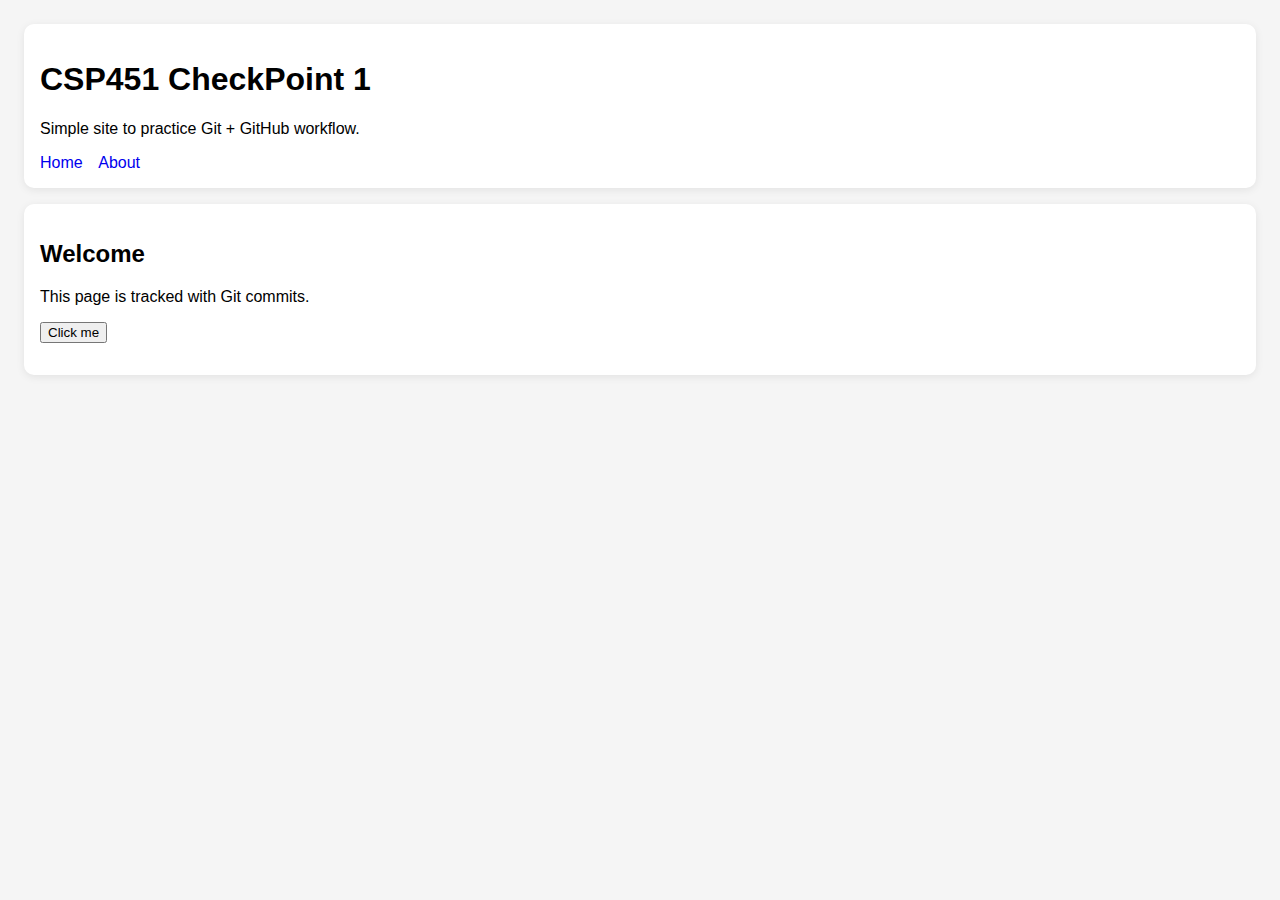
<file: index.html>
<!DOCTYPE html>
<html lang="en">
<head>
  <meta charset="UTF-8" />
  <meta name="viewport" content="width=device-width, initial-scale=1.0" />
  <title>CSP451 CheckPoint 1</title>
  <link rel="stylesheet" href="style.css" />
</head>
<body>
  <header class="card">
    <h1>CSP451 CheckPoint 1</h1>
    <p>Simple site to practice Git + GitHub workflow.</p>
    <nav>
      <a href="index.html">Home</a>
      <a href="about.html">About</a>
    </nav>
  </header>

  <main class="card">
    <h2>Welcome</h2>
    <p>This page is tracked with Git commits.</p>
    <button id="btn">Click me</button>
    <p id="msg"></p>
  </main>

  <script src="script.js"></script>
</body>
</html>
</file>
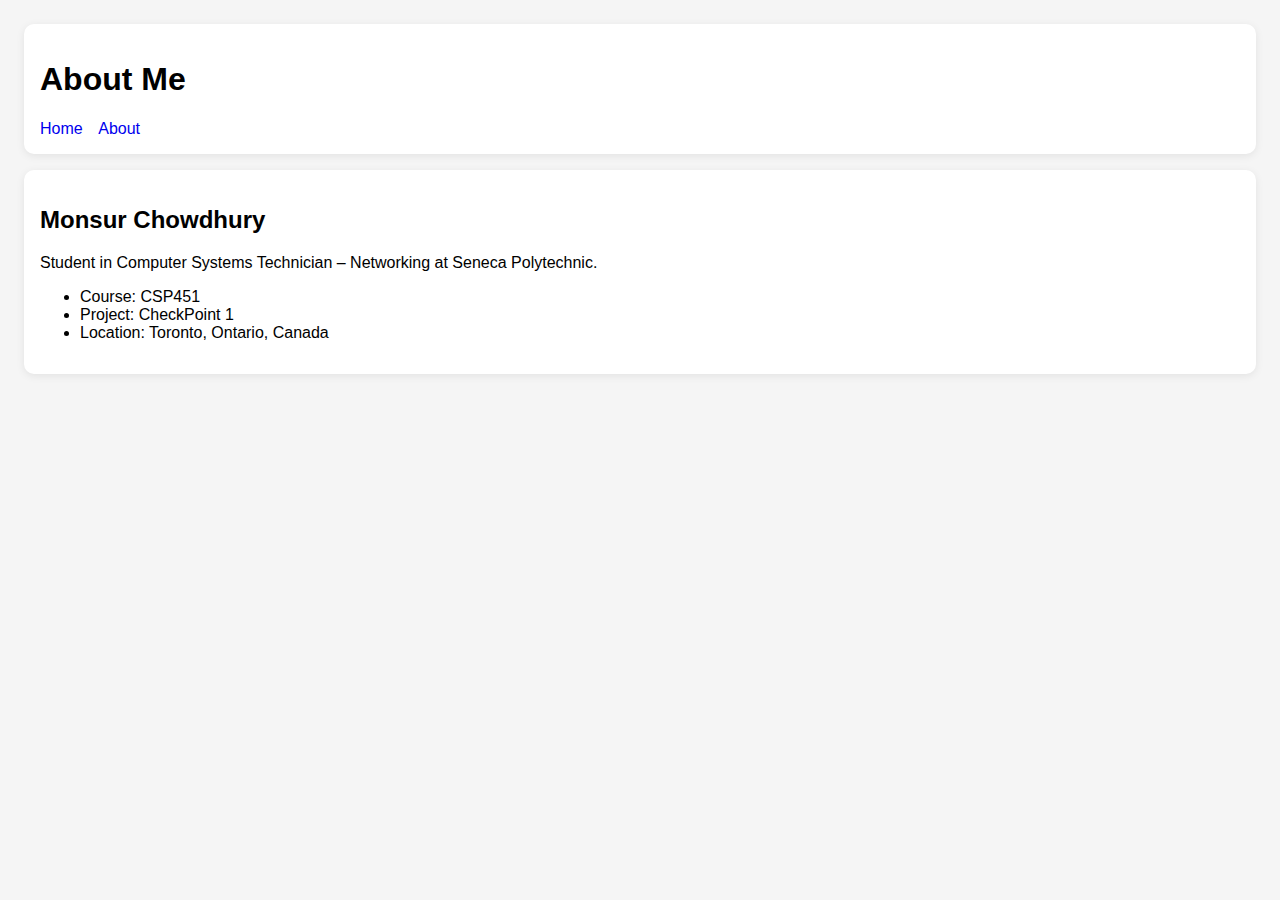
<file: about.html>
<!DOCTYPE html>
<html lang="en">
<head>
  <meta charset="UTF-8" />
  <meta name="viewport" content="width=device-width, initial-scale=1.0" />
  <title>About - CSP451 CheckPoint 1</title>
  <link rel="stylesheet" href="style.css" />
</head>
<body>
  <header class="card">
    <h1>About Me</h1>
    <nav>
      <a href="index.html">Home</a>
      <a href="about.html">About</a>
    </nav>
  </header>

  <main class="card">
    <h2>Monsur Chowdhury</h2>
    <p>Student in Computer Systems Technician – Networking at Seneca Polytechnic.</p>
    <ul>
      <li>Course: CSP451</li>
      <li>Project: CheckPoint 1</li>
      <li>Location: Toronto, Ontario, Canada</li>
    </ul>
  </main>
</body>
</html>
</file>
<file: style.css>
body {
  font-family: Arial, sans-serif;
  margin: 0;
  padding: 24px;
  background: #f5f5f5;
}
.card {
  background: white;
  padding: 16px;
  margin-bottom: 16px;
  border-radius: 10px;
  box-shadow: 0 2px 8px rgba(0,0,0,0.08);
}
nav a {
  margin-right: 12px;
  text-decoration: none;
}
</file>
